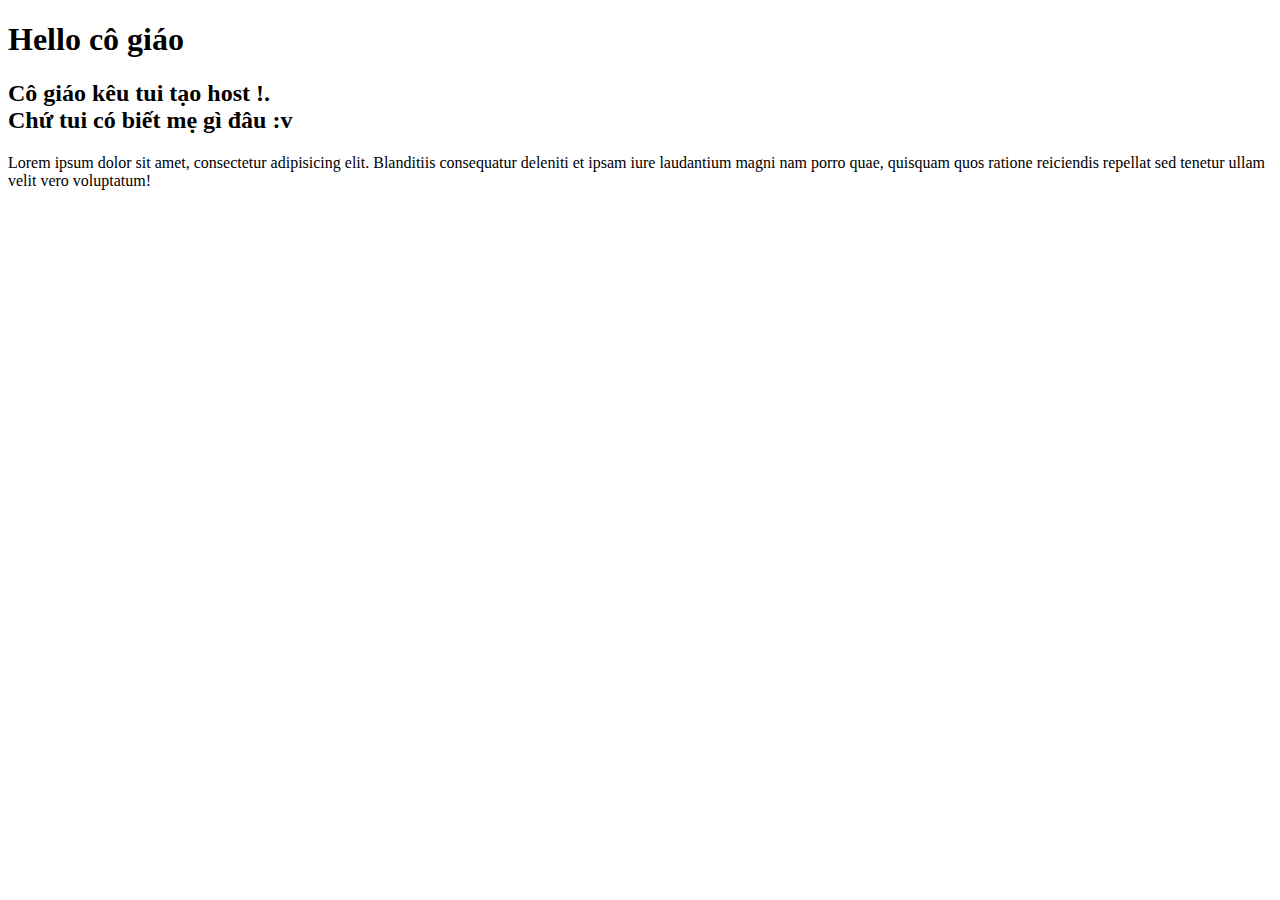
<file: index.html>
<!doctype html>
<html lang="en">
<head>
    <meta charset="UTF-8">
    <meta name="viewport"
          content="width=device-width, user-scalable=no, initial-scale=1.0, maximum-scale=1.0, minimum-scale=1.0">
    <meta http-equiv="X-UA-Compatible" content="ie=edge">
    <title>Cô giáo kêu làm theo</title>
</head>
<body>
    <h1>Hello cô giáo</h1>
    <h2>Cô giáo kêu tui tạo host !. <br>
        Chứ tui có biết mẹ gì đâu :v
    </h2>
    <p>Lorem ipsum dolor sit amet, consectetur adipisicing elit. Blanditiis consequatur deleniti et ipsam iure laudantium magni nam porro quae, quisquam quos ratione reiciendis repellat sed tenetur ullam velit vero voluptatum!</p>
</body>
</html>
</file>
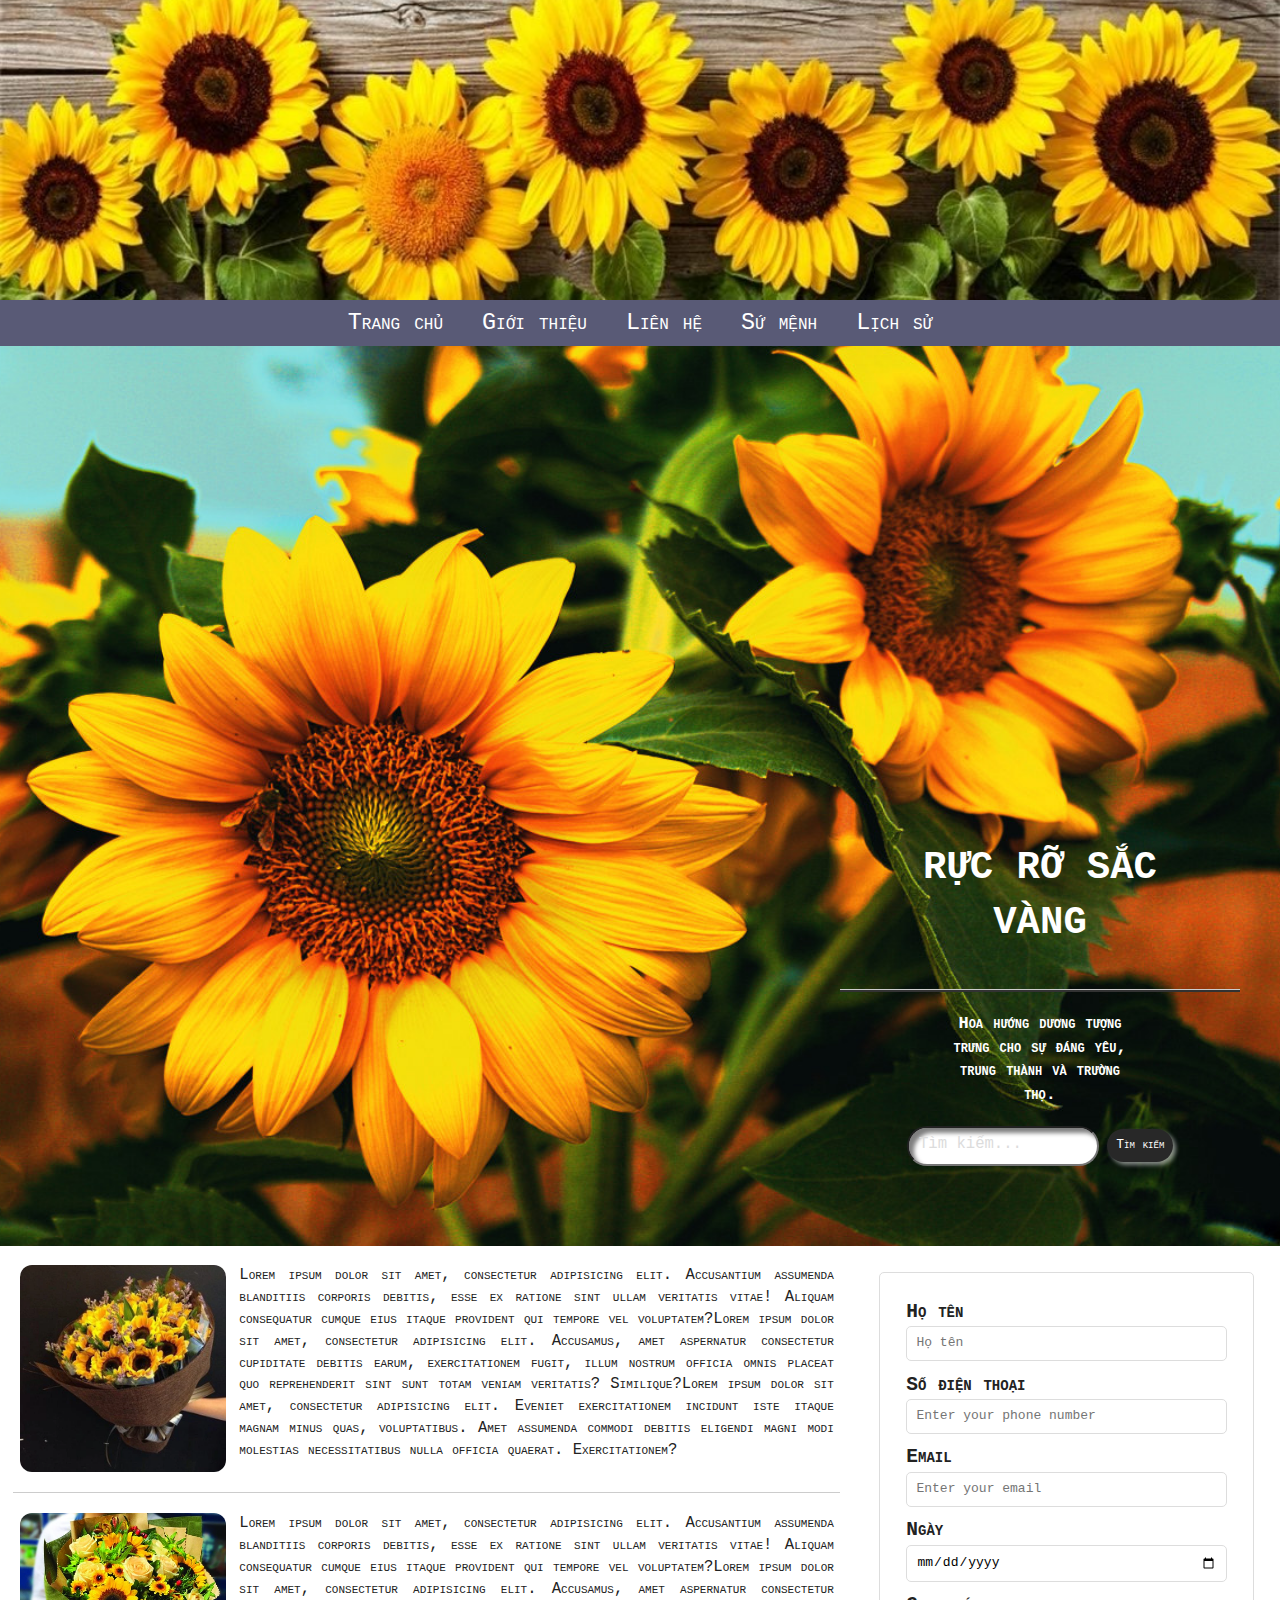
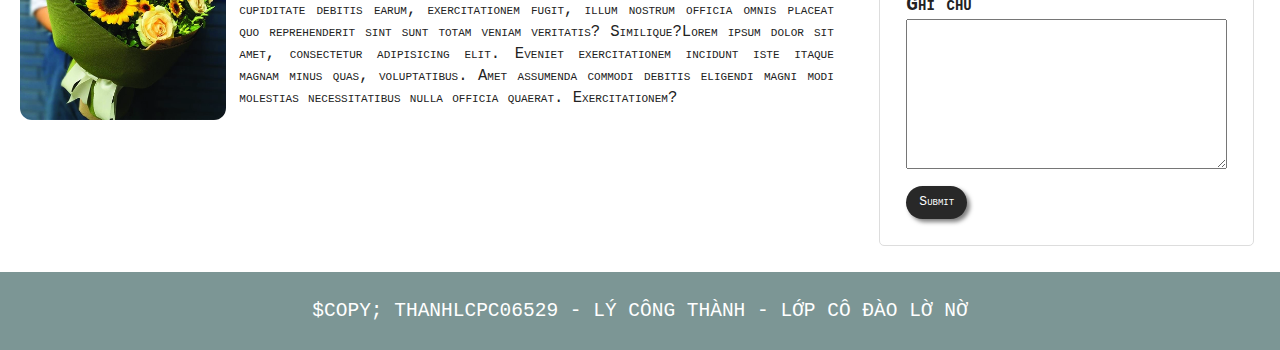
<file: untitled/index.html>
<!doctype html>
<html class="no-js" lang="">

<head>
  <meta charset="utf-8">
  <title>Chat</title>
  <meta name="description" content="">
  <meta name="viewport" content="width=device-width, initial-scale=1">

  <meta property="og:title" content="">
  <meta property="og:type" content="">
  <meta property="og:url" content="">
  <meta property="og:image" content="">

  <link rel="manifest" href="site.webmanifest">
  <link rel="apple-touch-icon" href="icon.png">
  <!-- Place favicon.ico in the root directory -->

  <link rel="stylesheet" href="css/normalize.css">
  <link rel="stylesheet" href="css/main.css">

  <meta name="theme-color" content="#fafafa">
</head>

<body>

  <header class="header">
    <img src="./img/background-header.jpg" alt="" class="header__img">
    <nav class="header__nav">
      <ul class="header__menu">
        <li class="header__menu--list">
          <a href="" class="header__menu--link active">Trang chủ</a>
        </li>
        <li class="header__menu--list">
          <a href="" class="header__menu--link">Giới thiệu</a>
        </li>
        <li class="header__menu--list">
          <a href="" class="header__menu--link">Liên hệ</a>
        </li>
        <li class="header__menu--list">
          <a href="" class="header__menu--link">Sứ mệnh</a>
        </li>
        <li class="header__menu--list">
          <a href="" class="header__menu--link">Lịch sử</a>
        </li>
      </ul>
    </nav>
  </header>

  <div class="banner">
    <div class="banner__container">
      <img src="./img/img.png" alt="" class="banner__img">
      <div class="banner__content">
        <h1 class="banner__heading--text-primary text--uppercase">Rực rỡ sắc vàng</h1>
        <hr class="banner__line">
        <h3 class="banner__heading3--text-discription">Hoa hướng dương tượng trưng cho sự đáng yêu, trung thành và trường thọ.</h3>

        <div class="banner__search">
          <input type="text" placeholder="Tìm kiếm..." class="banner__search--input">
          <input type="submit" value="Tìm kiếm" class="banner__search--submit">
        </div>

      </div>
    </div>
  </div>

  <div class="main">
    <div class="layout">

      <div class="layout__content col__lg-8">

        <div class="layout__content--row1">
          <img src="./img/img_1.png" alt="" class="layout__content--row1-img">
          <p class="layout__content--row1-discription sm__cap">
            Lorem ipsum dolor sit amet, consectetur adipisicing elit. Accusantium assumenda blanditiis corporis debitis, esse ex ratione sint ullam veritatis vitae! Aliquam consequatur cumque eius itaque provident qui tempore vel voluptatem?Lorem ipsum dolor sit amet, consectetur adipisicing elit. Accusamus, amet aspernatur consectetur cupiditate debitis earum, exercitationem fugit, illum nostrum officia omnis placeat quo reprehenderit sint sunt totam veniam veritatis? Similique?Lorem ipsum dolor sit amet, consectetur adipisicing elit. Eveniet exercitationem incidunt iste itaque magnam minus quas, voluptatibus. Amet assumenda commodi debitis eligendi magni modi molestias necessitatibus nulla officia quaerat. Exercitationem?
          </p>
        </div>

        <hr>

        <div class="layout__content--row2">
          <img src="./img/img_2.png" alt="" class="layout__content--row2-img">
          <p class="layout__content--row2-discription sm__cap">
            Lorem ipsum dolor sit amet, consectetur adipisicing elit. Accusantium assumenda blanditiis corporis debitis, esse ex ratione sint ullam veritatis vitae! Aliquam consequatur cumque eius itaque provident qui tempore vel voluptatem?Lorem ipsum dolor sit amet, consectetur adipisicing elit. Accusamus, amet aspernatur consectetur cupiditate debitis earum, exercitationem fugit, illum nostrum officia omnis placeat quo reprehenderit sint sunt totam veniam veritatis? Similique?Lorem ipsum dolor sit amet, consectetur adipisicing elit. Eveniet exercitationem incidunt iste itaque magnam minus quas, voluptatibus. Amet assumenda commodi debitis eligendi magni modi molestias necessitatibus nulla officia quaerat. Exercitationem?
          </p>
        </div>

      </div>

      <div class="layout__form col__lg-4">
        <div class="form">

          <div class="form__name form-group">
            <label for="" class="sm__cap">Họ tên</label><br>
            <input type="text" placeholder="Họ tên" class="form__name--input">
          </div>

          <div class="form__phone form-group">
            <label for="" class="sm__cap">Số điện thoại</label><br>
            <input type="text" placeholder="Enter your phone number" class="form__phone--input">
          </div>

          <div class="form__email form-group">
            <label for="" class="sm__cap">Email</label><br>
            <input type="email" placeholder="Enter your email" class="form__email--input">
          </div>

          <div class="form__date form-group">
            <label for="" class="sm__cap">Ngày</label><br>

            <input type="date" class="form__date--input">
          </div>

          <div class="form__note form-group">
            <label for="" class="sm__cap">Ghi chú</label>
            <textarea name="" id="" cols="" rows="" class="form__note--textarea"></textarea>
          </div>

          <input type="submit" value="Submit" class="form__submit">

        </div>
      </div>

    </div>
  </div>

  <footer class="footer">
    <p class="footer__copyright">$copy; thanhlcpc06529 - Lý Công Thành - Lớp cô Đào lờ nờ</p>
  </footer>

  <script src="js/vendor/modernizr-3.11.2.min.js"></script>
  <script src="js/plugins.js"></script>
  <script src="js/main.js"></script>

  <!-- Google Analytics: change UA-XXXXX-Y to be your site's ID. -->
  <script>
    window.ga = function () { ga.q.push(arguments) }; ga.q = []; ga.l = +new Date;
    ga('create', 'UA-XXXXX-Y', 'auto'); ga('set', 'anonymizeIp', true); ga('set', 'transport', 'beacon'); ga('send', 'pageview')
  </script>
  <script src="https://www.google-analytics.com/analytics.js" async></script>
</body>

</html>
</file>
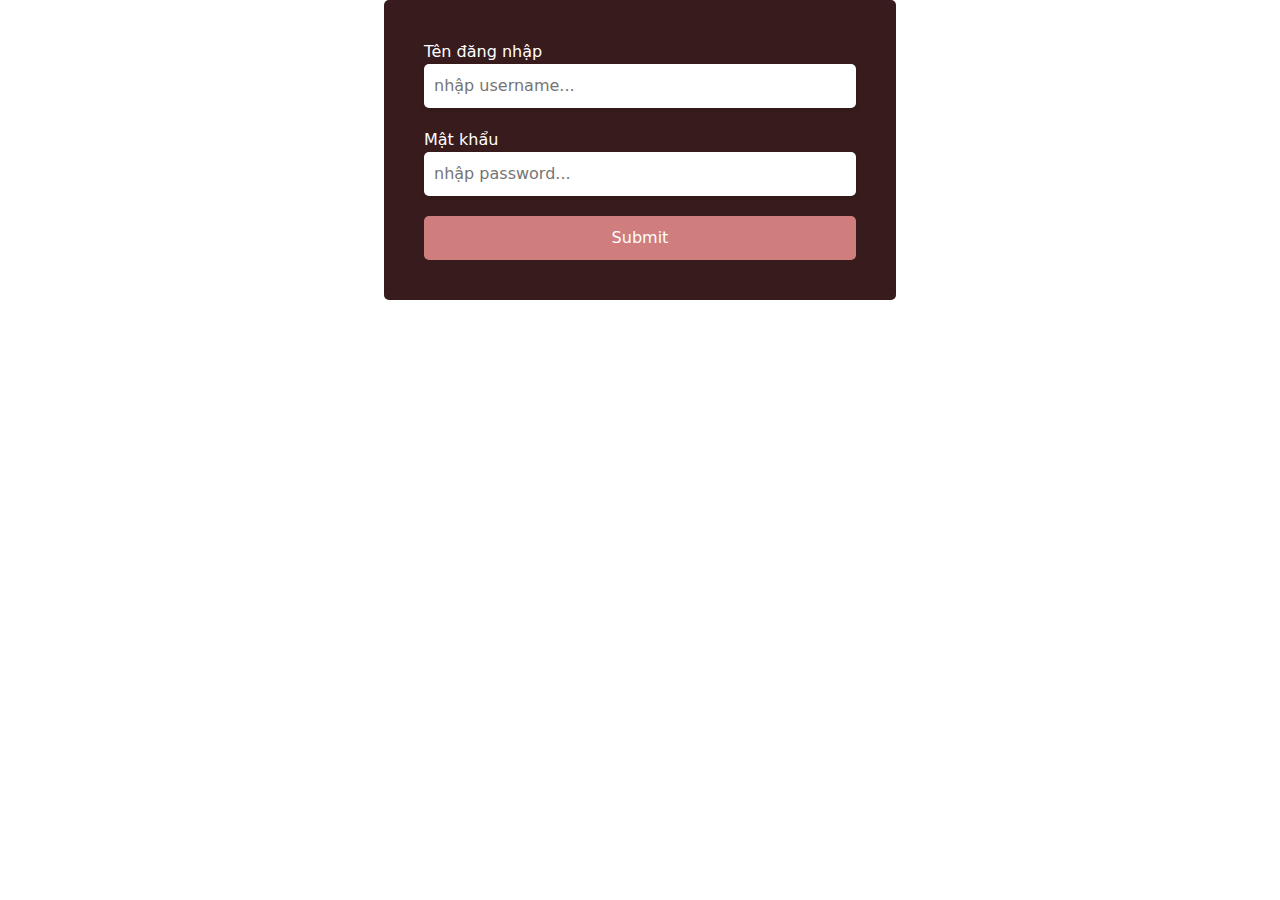
<file: baitap/pages/login.html>
<!DOCTYPE html>
<html lang="en">
<head>
    <meta charset="UTF-8">
    <meta http-equiv="X-UA-Compatible" content="IE=edge">
    <meta name="viewport" content="width=device-width, initial-scale=1.0">
    <title>Login form</title>
    <link rel="stylesheet" href="https://cdnjs.cloudflare.com/ajax/libs/bootstrap/5.2.3/css/bootstrap.min.css">
    <link rel="stylesheet" href="../css/style.css">
</head>
<body>
    
<div class="container-fluid">
    <div class="row justify-content-center">
        <form name="form" onsubmit="return(validateForm(event))" id="form">
            <div class="form-group">
                <label>Tên đăng nhập</label>
                <input type="text" name="userName" placeholder="nhập username...">
                <div class="form-message"></div>
            </div>
    
            <div class="form-group">
                <label>Mật khẩu</label>
                <input type="password" name="pass" placeholder="nhập password...">
                <div class="form-message"></div>
            </div>
    
            <button class="submit" type="submit">Submit</button>
    
        </form>
    </div>
</div>

<script src="../js/validation.js"></script>
<script src="../js/main.js"></script>
</body>
</html>
</file>
<file: untitled/css/main.css>
/*! HTML5 Boilerplate v8.0.0 | MIT License | https://html5boilerplate.com/ */

/* main.css 2.1.0 | MIT License | https://github.com/h5bp/main.css#readme */
/*
 * What follows is the result of much research on cross-browser styling.
 * Credit left inline and big thanks to Nicolas Gallagher, Jonathan Neal,
 * Kroc Camen, and the H5BP dev community and team.
 */

/* ==========================================================================
   Base styles: opinionated defaults
   ========================================================================== */
*{
  margin: 0;
  padding: 0;
  box-sizing: border-box;
  font-family: monospace;
}

html {
  color: #222;
  font-size: 1em;
  line-height: 1.4;
}

/*
 * Remove text-shadow in selection highlight:
 * https://twitter.com/miketaylr/status/12228805301
 *
 * Vendor-prefixed and regular ::selection selectors cannot be combined:
 * https://stackoverflow.com/a/16982510/7133471
 *
 * Customize the background color to match your design.
 */

::-moz-selection {
  background: #b3d4fc;
  text-shadow: none;
}

::selection {
  background: #b3d4fc;
  text-shadow: none;
}

/*
 * A better looking default horizontal rule
 */

hr {
  display: block;
  height: 1px;
  border: 0;
  border-top: 1px solid #ccc;
  margin: 1em 0;
  padding: 0;
}

/*
 * Remove the gap between audio, canvas, iframes,
 * images, videos and the bottom of their containers:
 * https://github.com/h5bp/html5-boilerplate/issues/440
 */

audio,
canvas,
iframe,
img,
svg,
video {
  vertical-align: middle;
}

/*
 * Remove default fieldset styles.
 */

fieldset {
  border: 0;
  margin: 0;
  padding: 0;
}

/*
 * Allow only vertical resizing of textareas.
 */

textarea {
  resize: vertical;
}

/* ==========================================================================
   Author's custom styles
   ========================================================================== */

/* ==========================================================================
   Helper classes
   ========================================================================== */

/*
 * Hide visually and from screen readers
 */

.hidden,
[hidden] {
  display: none !important;
}

/*
 * Hide only visually, but have it available for screen readers:
 * https://snook.ca/archives/html_and_css/hiding-content-for-accessibility
 *
 * 1. For long content, line feeds are not interpreted as spaces and small width
 *    causes content to wrap 1 word per line:
 *    https://medium.com/@jessebeach/beware-smushed-off-screen-accessible-text-5952a4c2cbfe
 */

.sr-only {
  border: 0;
  clip: rect(0, 0, 0, 0);
  height: 1px;
  margin: -1px;
  overflow: hidden;
  padding: 0;
  position: absolute;
  white-space: nowrap;
  width: 1px;
  /* 1 */
}

/*
 * Extends the .sr-only class to allow the element
 * to be focusable when navigated to via the keyboard:
 * https://www.drupal.org/node/897638
 */

.sr-only.focusable:active,
.sr-only.focusable:focus {
  clip: auto;
  height: auto;
  margin: 0;
  overflow: visible;
  position: static;
  white-space: inherit;
  width: auto;
}

/*
 * Hide visually and from screen readers, but maintain layout
 */

.invisible {
  visibility: hidden;
}

/*
 * Clearfix: contain floats
 *
 * For modern browsers
 * 1. The space content is one way to avoid an Opera bug when the
 *    `contenteditable` attribute is included anywhere else in the document.
 *    Otherwise it causes space to appear at the top and bottom of elements
 *    that receive the `clearfix` class.
 * 2. The use of `table` rather than `block` is only necessary if using
 *    `:before` to contain the top-margins of child elements.
 */

.clearfix::before,
.clearfix::after {
  content: " ";
  display: table;
}

.clearfix::after {
  clear: both;
}

/* ==========================================================================
   EXAMPLE Media Queries for Responsive Design.
   These examples override the primary ('mobile first') styles.
   Modify as content requires.
   ========================================================================== */

@media only screen and (min-width: 35em) {
  /* Style adjustments for viewports that meet the condition */
}

@media print,
  (-webkit-min-device-pixel-ratio: 1.25),
  (min-resolution: 1.25dppx),
  (min-resolution: 120dpi) {
  /* Style adjustments for high resolution devices */
}

/* ==========================================================================
   Print styles.
   Inlined to avoid the additional HTTP request:
   https://www.phpied.com/delay-loading-your-print-css/
   ========================================================================== */

@media print {
  *,
  *::before,
  *::after {
    background: #fff !important;
    color: #000 !important;
    /* Black prints faster */
    box-shadow: none !important;
    text-shadow: none !important;
  }

  a,
  a:visited {
    text-decoration: underline;
  }

  a[href]::after {
    content: " (" attr(href) ")";
  }

  abbr[title]::after {
    content: " (" attr(title) ")";
  }

  /*
   * Don't show links that are fragment identifiers,
   * or use the `javascript:` pseudo protocol
   */
  a[href^="#"]::after,
  a[href^="javascript:"]::after {
    content: "";
  }

  pre {
    white-space: pre-wrap !important;
  }

  pre,
  blockquote {
    border: 1px solid #999;
    page-break-inside: avoid;
  }

  /*
   * Printing Tables:
   * https://web.archive.org/web/20180815150934/http://css-discuss.incutio.com/wiki/Printing_Tables
   */
  thead {
    display: table-header-group;
  }

  tr,
  img {
    page-break-inside: avoid;
  }

  p,
  h2,
  h3 {
    orphans: 3;
    widows: 3;
  }

  h2,
  h3 {
    page-break-after: avoid;
  }
}

/*Scrollbar css*/

::-webkit-scrollbar {
  width: 8px;
}

::-webkit-scrollbar-thumb {
  background-color: #ccc;
  border-radius: 6px;
}

.sm__cap{
  font-variant: small-caps;
}

body{
  width: 100%;
}

.header{
  width: 100%;
}

.header__img{
  width: 100%;
  object-fit: cover;
  height: 300px;
}

.header__nav{
  width: 100%;
  background-color: #595A76;
}

.header__menu{
  display: flex;
  align-items: center;
  justify-content: center;
  padding: .5rem;
}

.header__menu--list{
  list-style: none;
  margin: 0 1.5rem;
}

.header__menu--link{
  font-size: 1.8rem;
  text-decoration: none;
  color: white;
  font-variant: small-caps;
}

.banner{
  width: 100%;
}

.banner__container{
  width: 100%;
  position: relative;
}

.banner__img{
  width: 100%;
  height: 100vh;
  object-fit: cover;
}

.banner__content{
  color: white;
  width: 400px;
  position: absolute;
  bottom: 80px;
  right: 40px;
  display: flex;
  flex-direction: column;
  align-items: center;
}

.text--uppercase{
  text-transform: uppercase;
}

.banner__heading--text-primary{
  width: 80%;
  font-size: 3rem;
  text-align: center;
}

.banner__line{
  width: 100%;
  height: 2px;
  background-color: rgb(50, 50, 50);
}

.banner__heading3--text-discription{
  font-size: 1.3rem;
  font-variant: small-caps;
  width: 50%;
  text-align: center;
  margin: .5rem auto;
}

.banner__search{
  margin-top: 1rem;
}

.banner__search--input{
  border-radius: 20px;
  padding: .8rem;
  box-shadow: 5px 5px  4px rgba(0,0,0, .5) inset;
}

.banner__search--input::placeholder{
  color: rgb(220,220,220);
  font-size: 1.2rem;
}

.banner__search--submit{
  padding: .7rem;
  color: white;
  background-color: #282828;
  box-shadow: 3px 3px  4px rgba(255,255,255, .5);
  font-variant: small-caps;
  border: none;
  outline: none;
  border-radius: 20px;
  cursor: pointer;
}

.main{
  width: 100%;
  position: relative;
}

.layout{
  display: flex;
}

.col__lg-8{
  width: calc(100%*(2/3));
}

.col__lg-4{
  width: calc(100% - (calc(100%*(2/3))));
}

.layout__content{
  display: flex;
  flex-direction: column;
  padding: 1rem;
}

.layout__content--row1,
.layout__content--row2{
  width: 100%;
  display: flex;
}

.layout__content--row1-img,
.layout__content--row2-img{
  border-radius: 12px;
  margin: .5rem;
  width: 25%;
  object-fit: cover;
}

.layout__content--row1-discription,
.layout__content--row2-discription{
  width: 75%;
  text-align: justify;
  margin: .5rem;
  font-size: 1.2rem;
}



.layout__form{
  padding: 2rem;
}

.form{
  padding: 2rem;
  border: 1px solid #ddd;
  border-radius: 5px;
}

.form-group{
  margin: 0 0 .8rem 0;
}

.form-group input{
  width: 100%;
  padding: .7rem;
  border: 1px solid #ddd;
  border-radius: 5px;
}

.form__name {

}

.form__name--input{

}

.form label{
  font-size: 1.5rem;
  font-weight: 900;
}

.form__phone{

}

.form__phone--input{

}

.form__email{

}

.form__email--input{

}

.form__date{

}

.form__date--input{

}

.form__note{

}

.form__note--textarea{

}

textarea{
  width: 100%;
  height: 150px;
}

.form__submit{
  padding: .7rem 1rem;
  color: white;
  background-color: #282828;
  box-shadow: 3px 3px  4px rgba(0,0,0, .5);
  font-variant: small-caps;
  border: none;
  outline: none;
  border-radius: 20px;
  cursor: pointer;
}

footer{
  width: 100%;
  background-color: #7C9695;
  padding: 2rem 0;
}

.footer__copyright{
  color: white;
  text-align: center;
  font-size: 1.5rem;
  text-transform: uppercase;
}
</file>
<file: baitap/css/style.css>
:root{
    --clr-price: rgb(255, 72, 0);
    --bg-clr: rgb(230, 227, 221);
}

.price-product{
    color: var(--clr-price);
}

.navbar {
    background-color: var(--bg-clr) !important;
}

.footer {
    padding: 1.5rem 0;
    background-color: var(--bg-clr);
}

/* login-page */

.form {
    background-color: var(--bg-clr);
}

@media screen and (max-width: 578px) {
    .banner__content{
        margin: 2rem 0;
        align-items: center !important;
    }
}

.error__input {
    border: 2px solid red !important;
    animation: shake 0.1s;
}

@keyframes shake {
    0% {
        transform: translateX(0);
    }

    25% {
        transform: translateX(-5px);
    }

    50% {
        transform: translateX(0);
    }

    75% {
        transform: translateX(5px);
    }

    100% {
        transform: translateX(0);
    }
}

.error__input::placeholder {
    color: red;
}

.error__message{
    color: #C65A46;
}

#form {
    width: 40%;
    padding: 2.5rem;
    border-radius: 5px;
    background-color:  #371B1D;
}

.form-group {
    margin-bottom: 20px;
}

.form-group label{
    color: white;
}

.form-group_radio label{
    color: white;
}

.form-group_radio {
    color: white;
}

.form-group_radio input{
    margin-left: .5rem;
}

.form-group_checkbox label {
    color: white;
}

.form-group input,
.form-group textarea {
    display: block;
    width: 100%;
    padding: 10px;
    border: none;
    border-radius: 5px;
    background-color: #ffffff;
    box-shadow: 0 2px 5px rgba(0, 0, 0, 0.1);
    font-size: 16px;
    line-height: 1.5;
    color: #333333;
}

.form-group_flex{
    margin: .5rem 0;
    display: flex;
    align-items: center;
}

input[type="checkbox"],
input[type="radio"] {
    display: inline;
    margin-right: 10px;
}

.form-message {
    color: #ff0000;
    font-size: 14px;
    margin-top: 5px;
}

.submit {
    display: block;
    width: 100%;
    padding: 10px;
    border: none;
    border-radius: 5px;
    background-color: #CF7D7D;
    font-size: 16px;
    line-height: 1.5;
    color: #ffffff;
    cursor: pointer;
}
</file>
